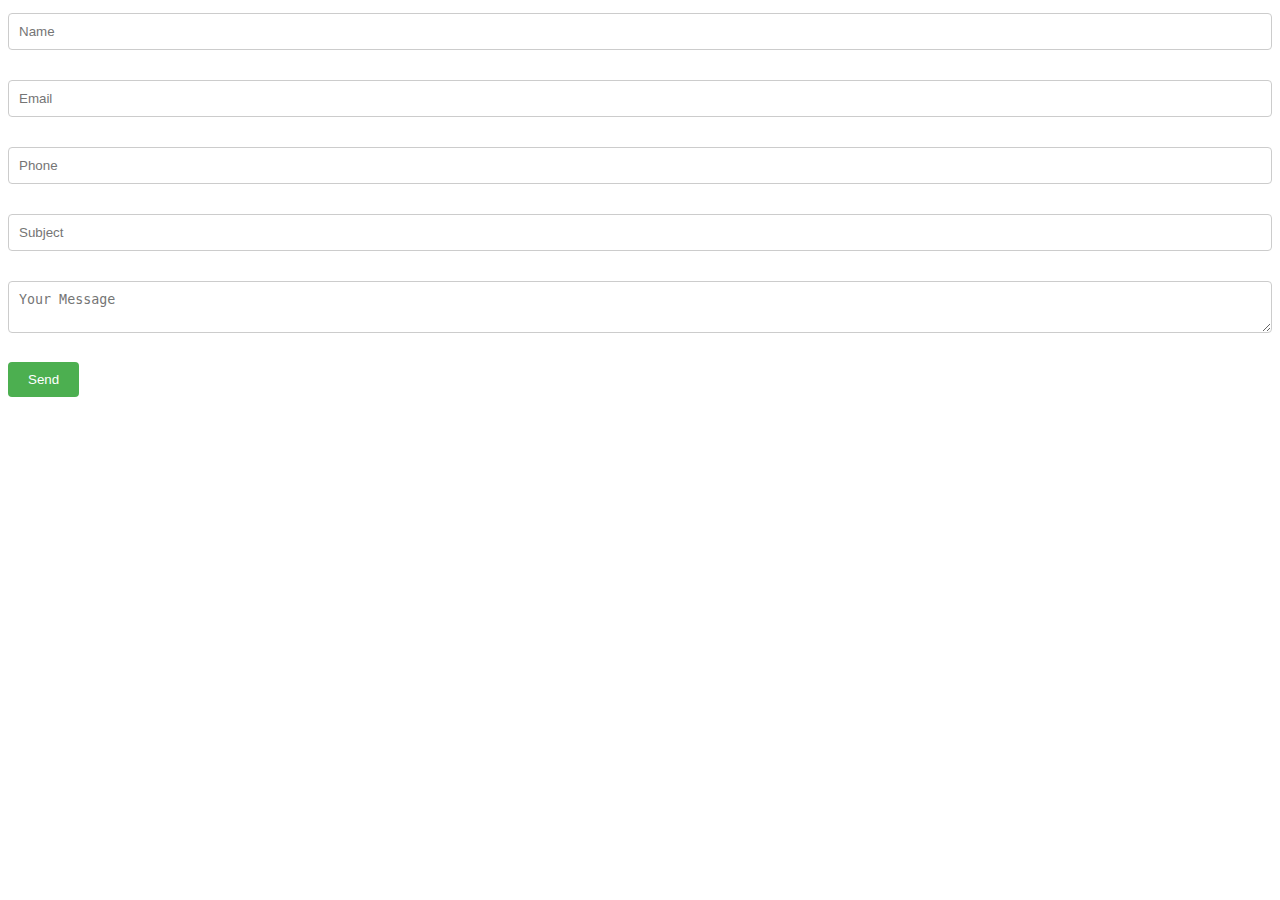
<file: test.html>
<!DOCTYPE html>
<html lang="en">
<head>
    <meta charset="UTF-8">
    <meta name="viewport" content="width=device-width, initial-scale=1.0">
    <title>Contact Form</title>
    <style>
        /* Basic styling for the form */
        .form-group {
            margin-bottom: 15px;
        }
        .form-group input,
        .form-group textarea {
            width: 100%;
            padding: 10px;
            margin: 5px 0 10px 0;
            display: inline-block;
            border: 1px solid #ccc;
            border-radius: 4px;
            box-sizing: border-box;
        }
        .btn {
            background-color: #4CAF50;
            color: white;
            padding: 10px 20px;
            border: none;
            border-radius: 4px;
            cursor: pointer;
        }
        .btn:hover {
            background-color: #45a049;
        }
    </style>
</head>
<body>
    <!-- Start Form -->
    <form class="form" method="post" action="mail/mail.php">
        <div class="form-group">
            <input type="text" name="name" placeholder="Name" required="">
        </div>
        <div class="form-group">
            <input type="email" name="email" placeholder="Email" required="">
        </div>
        <div class="form-group">
            <input type="text" name="phone" placeholder="Phone" required="">
        </div>
        <div class="form-group">
            <input type="text" name="subject" placeholder="Subject" required="">
        </div>
        <div class="form-group">
            <textarea name="message" placeholder="Your Message" required=""></textarea>
        </div>
        <div class="form-group">
            <button class="btn" type="submit">Send</button>
        </div>
    </form>
    <!--/ End Form -->
</body>
</html>
</file>
